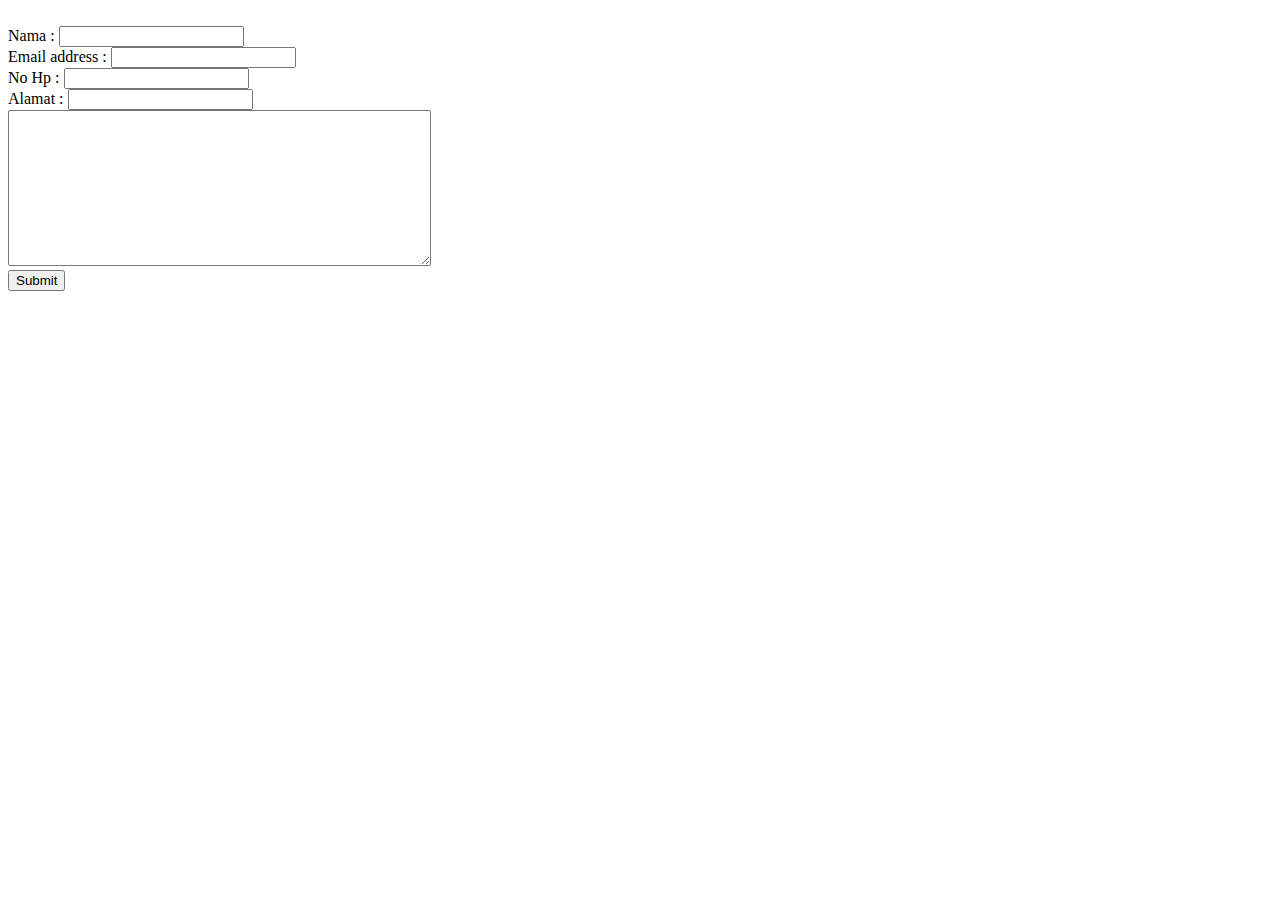
<file: lab6_css_framework/kontak.html>
<!doctype html>
<html lang="en">
  <head>
    <meta charset="utf-8">
    <meta name="viewport" content="width=device-width, initial-scale=1">
    <title>Bootstrap demo</title>
    <link href="https://cdn.jsdelivr.net/npm/bootstrap@5.3.2/dist/css/bootstrap.min.css" rel="stylesheet" integrity="sha384-T3c6CoIi6uLrA9TneNEoa7RxnatzjcDSCmG1MXxSR1GAsXEV/Dwwykc2MPK8M2HN" crossorigin="anonymous">
    
</head>

  <body class="px-5 m-5">
    <div class="border border-primary border-5 rounded-5">
        <br>
    <form class="px-5 ">
        <div class="mb-3">
          <label for="nama" class="form-label fw-bold">Nama :</label>
          <input type="nama" class="form-control" id="nama" aria-describedby="nama">
        </div>

        <div class="mb-3">
          <label for="exampleInputEmail1" class="form-label fw-bold">Email address :</label>
          <input type="email" class="form-control" id="exampleInputEmail1" aria-describedby="emailHelp">
        </div>

        <div class="mb-3">
          <label for="no-hp" class="form-label fw-bold">No Hp :</label>
          <input type="no-hp" class="form-control" id="no-hp" aria-describedby="emailHelp"> 
        </div>
        
        <div class="mb-3">
          <label for="alamat" class="form-label fw-bold">Alamat :</label>
          <input type="text" class="form-control" id="alamat">
        </div>
        <div>
            <textarea name="pesan" id="pesan" cols="50" rows="10"></textarea>
        </div>
      
        <button type="submit" class="btn btn-primary">Submit</button>
        </form>
        <br>
        </body>
        </div>
       
  </body>
</html>
</file>
